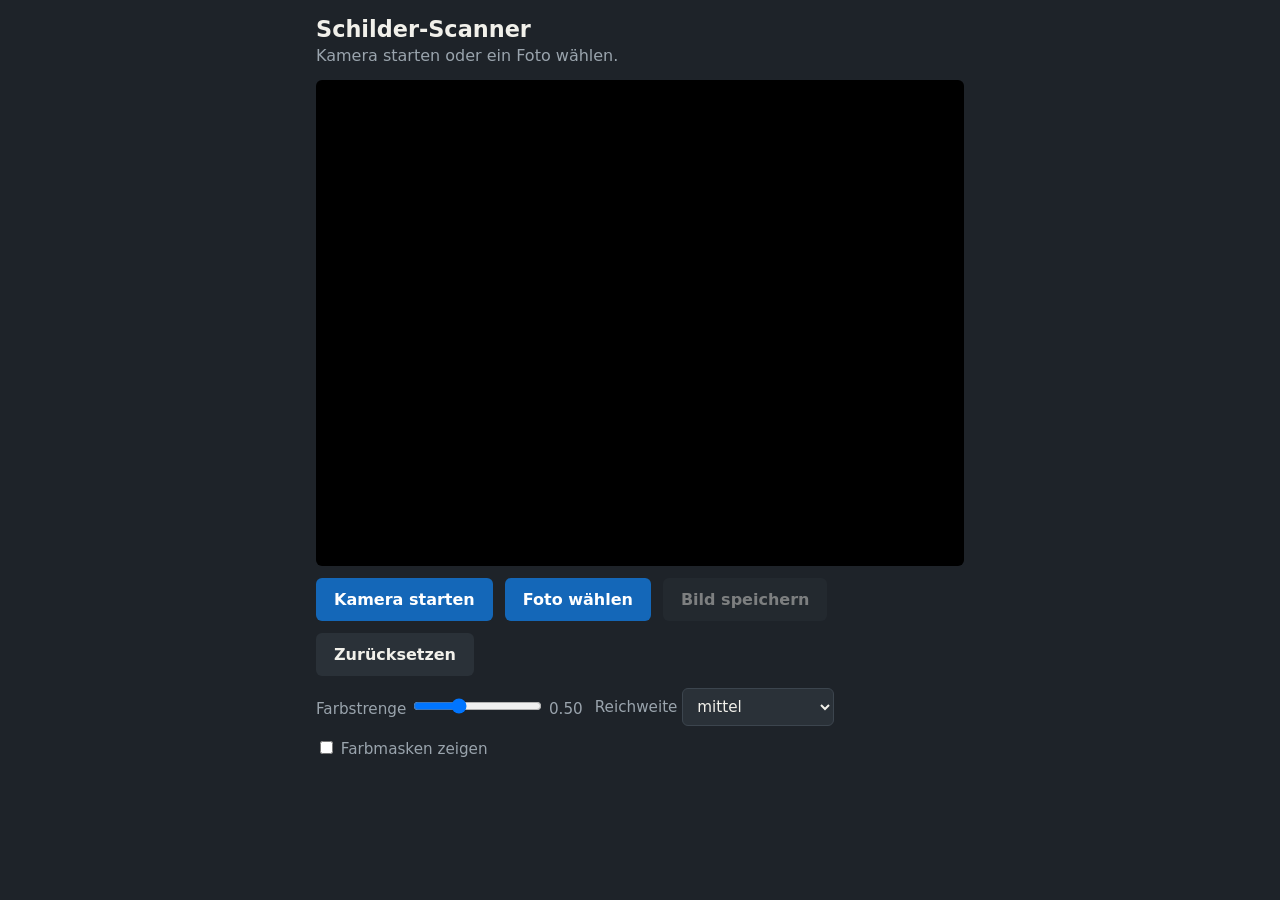
<file: index.html>
<!doctype html>
<html lang="de">
<head>
<meta charset="utf-8">
<meta name="viewport" content="width=device-width, initial-scale=1, viewport-fit=cover">
<meta name="theme-color" content="#1e2329">
<title>Schilder-Scanner</title>
<link rel="stylesheet" href="src/style.css">
</head>
<body>
<main>
  <h1>Schilder-Scanner</h1>
  <p id="status" role="status" aria-live="polite">Kamera starten oder ein Foto wählen.</p>
  <div class="stage">
    <canvas id="view" width="640" height="480"></canvas>
    <!-- Das Video wird nie angezeigt, nur als Bildquelle für das Canvas genutzt -->
    <video id="video" playsinline muted></video>
  </div>
  <div class="row">
    <button id="camBtn" type="button">Kamera starten</button>
    <label class="btn">Foto wählen<input id="file" type="file" accept="image/*"></label>
    <button id="saveBtn" type="button" class="ghost" disabled>Bild speichern</button>
    <button id="resetBtn" type="button" class="ghost">Zurücksetzen</button>
  </div>
  <div class="row tune">
    <label>Farbstrenge <input id="sat" type="range" min="0.35" max="0.8" step="0.05" value="0.5"> <output id="satOut">0.50</output></label>
    <label>Reichweite <select id="res">
      <option value="160">nah · schnell</option>
      <option value="240" selected>mittel</option>
      <option value="360">fern · langsam</option>
    </select></label>
    <label><input id="maskCb" type="checkbox"> Farbmasken zeigen</label>
  </div>
  <ul id="list"></ul>
</main>
<script src="src/detector.js"></script>
<script src="src/app.js"></script>
</body>
</html>
</file>
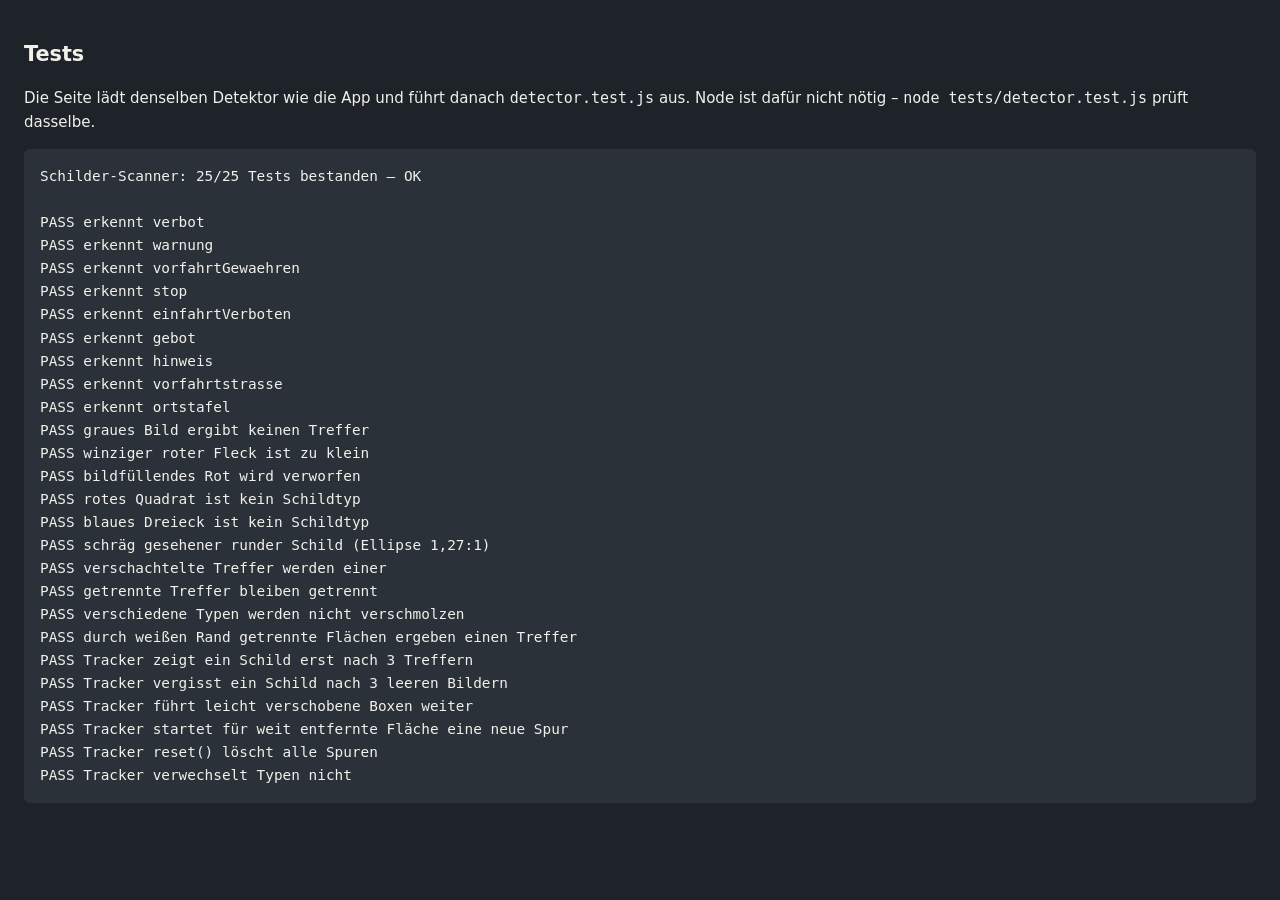
<file: tests/index.html>
<!doctype html>
<html lang="de">
<head>
<meta charset="utf-8">
<meta name="viewport" content="width=device-width, initial-scale=1">
<title>Tests – Schilder-Scanner</title>
<style>
  body { margin: 0; padding: 24px; background: #1e2329; color: #f1f0ea;
    font: 15px/1.6 Bahnschrift, "DIN Alternate", system-ui, sans-serif; }
  h1 { font-size: 1.3rem; }
  #result { background: #2a3138; padding: 16px; border-radius: 6px; white-space: pre-wrap; font-size: .9rem; }
  pre { white-space: pre-wrap; }
</style>
</head>
<body>
<h1>Tests</h1>
<p>Die Seite lädt denselben Detektor wie die App und führt danach <code>detector.test.js</code> aus.
   Node ist dafür nicht nötig – <code>node tests/detector.test.js</code> prüft dasselbe.</p>
<script src="../src/detector.js"></script>
<script src="detector.test.js"></script>
</body>
</html>
</file>
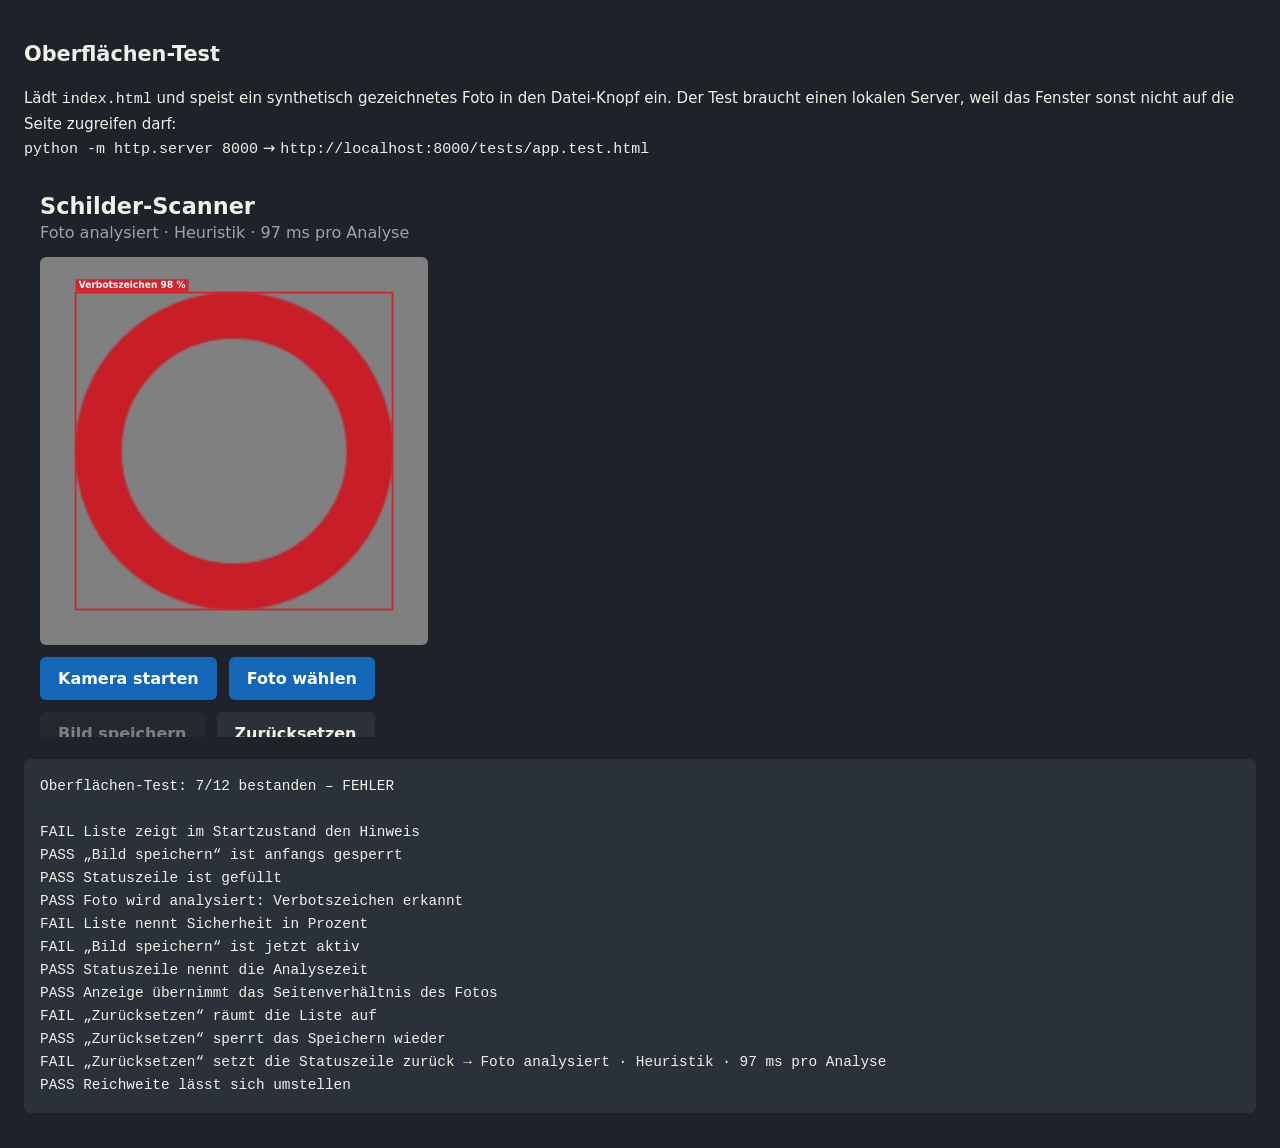
<file: tests/app.test.html>
<!doctype html>
<html lang="de">
<head>
<meta charset="utf-8">
<meta name="viewport" content="width=device-width, initial-scale=1">
<title>Oberflächen-Test – Schilder-Scanner</title>
<style>
  body { margin: 0; padding: 24px; background: #1e2329; color: #f1f0ea;
    font: 15px/1.6 Bahnschrift, "DIN Alternate", system-ui, sans-serif; }
  h1 { font-size: 1.3rem; }
  #result { background: #2a3138; padding: 16px; border-radius: 6px; white-space: pre-wrap; font-size: .9rem; }
  iframe { width: 420px; height: 560px; border: 0; background: #000; border-radius: 6px; }
</style>
</head>
<body>
<h1>Oberflächen-Test</h1>
<p>Lädt <code>index.html</code> und speist ein synthetisch gezeichnetes Foto in den Datei-Knopf ein.
   Der Test braucht einen lokalen Server, weil das Fenster sonst nicht auf die Seite zugreifen darf:<br>
   <code>python -m http.server 8000</code> → <code>http://localhost:8000/tests/app.test.html</code></p>
<iframe id="app" src="../index.html" title="Schilder-Scanner"></iframe>
<pre id="result">läuft …</pre>
<script>
(function () {
  'use strict';
  const steps = [];
  const check = (name, ok, detail) => steps.push({ name, ok: !!ok, detail: detail || '' });
  const wait = ms => new Promise(r => setTimeout(r, ms));

  /** Wie lange auf das Ergebnis warten (großzügig: Handys sind langsam). */
  const TIMEOUT_MS = 3000;

  function report() {
    const failed = steps.filter(s => !s.ok);
    const head = 'Oberflächen-Test: ' + (steps.length - failed.length) + '/' + steps.length +
      ' bestanden' + (failed.length ? ' – FEHLER' : ' – OK');
    document.title = head;
    document.getElementById('result').textContent = head + '\n\n' +
      steps.map(s => (s.ok ? 'PASS ' : 'FAIL ') + s.name + (s.ok || !s.detail ? '' : ' → ' + s.detail)).join('\n');
  }

  /** Verbotszeichen malen: roter Ring auf grauem Grund (200 × 200). */
  function signImage() {
    const cv = document.createElement('canvas');
    cv.width = cv.height = 200;
    const c = cv.getContext('2d');
    c.fillStyle = '#808080'; c.fillRect(0, 0, 200, 200);
    c.strokeStyle = '#c81e28'; c.lineWidth = 24;
    c.beginPath(); c.arc(100, 100, 70, 0, Math.PI * 2); c.stroke();
    return cv;
  }

  async function run() {
    const doc = document.getElementById('app').contentDocument;
    const list = doc.getElementById('list'), status = doc.getElementById('status');
    const saveBtn = doc.getElementById('saveBtn');

    check('Liste zeigt im Startzustand den Hinweis', /Noch kein Schild/.test(list.textContent));
    check('„Bild speichern“ ist anfangs gesperrt', saveBtn.disabled);
    check('Statuszeile ist gefüllt', status.textContent.length > 10, status.textContent);

    // Foto über den echten Datei-Knopf einspeisen (DataTransfer, wie es der Browser tut).
    const res = await fetch(signImage().toDataURL('image/png'));
    const file = new File([await res.blob()], 'test.png', { type: 'image/png' });
    const dt = new DataTransfer();
    dt.items.add(file);
    const input = doc.getElementById('file');
    input.files = dt.files;
    input.dispatchEvent(new Event('change', { bubbles: true }));

    const t0 = performance.now();
    while (performance.now() - t0 < TIMEOUT_MS && !/Verbotszeichen/.test(list.textContent)) await wait(50);

    check('Foto wird analysiert: Verbotszeichen erkannt', /Verbotszeichen/.test(list.textContent),
      list.textContent.slice(0, 60));
    check('Liste nennt Sicherheit in Prozent', /%/.test(list.textContent));
    check('„Bild speichern“ ist jetzt aktiv', !saveBtn.disabled);
    check('Statuszeile nennt die Analysezeit', /ms/.test(status.textContent), status.textContent);
    check('Anzeige übernimmt das Seitenverhältnis des Fotos',
      doc.getElementById('view').height === 640, 'Höhe ' + doc.getElementById('view').height);

    doc.getElementById('resetBtn').click();
    await wait(100);
    check('„Zurücksetzen“ räumt die Liste auf', /Noch kein Schild/.test(list.textContent));
    check('„Zurücksetzen“ sperrt das Speichern wieder', saveBtn.disabled);
    check('„Zurücksetzen“ setzt die Statuszeile zurück',
      /Kamera starten|Foto wählen/.test(status.textContent), status.textContent);

    // Reichweite umstellen darf nicht abstürzen und die Analyse erneut auslösen.
    const res2 = doc.getElementById('res');
    res2.value = '160';
    res2.dispatchEvent(new Event('change', { bubbles: true }));
    await wait(100);
    check('Reichweite lässt sich umstellen', res2.value === '160');
  }

  const frame = document.getElementById('app');
  // Beim Laden dieses Skripts ist das Fenster oft noch „about:blank“ – deshalb auf index.html warten.
  const appDoc = () => (frame.contentDocument && frame.contentDocument.getElementById('view')) ? frame.contentDocument : null;
  let started = false;
  const start = () => {
    if (started) return;
    started = true;
    run().then(report).catch(err => {
      check('Testlauf ohne Fehler', false, (err && err.message) || String(err));
      report();
    });
  };
  if (appDoc()) start();
  else frame.addEventListener('load', start);
})();
</script>
</body>
</html>
</file>
<file: src/style.css>
/* Farben: Asphalt als Grund, Schildfarben nur dort, wo sie etwas bedeuten */
:root { --asphalt:#1e2329; --panel:#2a3138; --marking:#f1f0ea; --muted:#9aa4ad; --blue:#1467b8; }
* { box-sizing: border-box; }
body { margin:0; background:var(--asphalt); color:var(--marking);
  font-family: Bahnschrift, "DIN Alternate", "Segoe UI", system-ui, sans-serif; /* DIN: Schriftfamilie der Verkehrszeichen */
  padding: env(safe-area-inset-top) 0 env(safe-area-inset-bottom); }
main { max-width: 680px; margin: 0 auto; padding: 16px; }
h1 { font-size: 1.4rem; margin: 0 0 4px; }
#status { color: var(--muted); margin: 0 0 12px; min-height: 1.4em; }
.stage { position: relative; background: #000; border-radius: 6px; overflow: hidden; }
.stage canvas { display: block; width: 100%; height: auto; }
.stage video { position: absolute; width: 1px; height: 1px; opacity: 0; pointer-events: none; }
.row { display: flex; flex-wrap: wrap; gap: 12px; align-items: center; margin-top: 12px; }
button, .btn { font: inherit; font-weight: 600; background: var(--blue); color: #fff; border: 0;
  border-radius: 6px; padding: 12px 18px; cursor: pointer; }
button.ghost { background: var(--panel); color: var(--marking); }
button:disabled { opacity: .45; cursor: default; }
select { font: inherit; background: var(--panel); color: var(--marking); border: 1px solid #3c454e;
  border-radius: 6px; padding: 8px 10px; }
.btn input { display: none; }
button:focus-visible, .btn:focus-within, input:focus-visible { outline: 3px solid var(--marking); outline-offset: 2px; }
.tune { color: var(--muted); font-size: .95rem; }
ul { list-style: none; padding: 0; margin: 16px 0 0; display: grid; gap: 8px; }
li { background: var(--panel); border-left: 8px solid var(--c, var(--muted)); padding: 10px 14px; border-radius: 0 6px 6px 0; }
li span { color: var(--muted); margin-left: 8px; }
li .conf { float: right; margin-left: 8px; font-variant-numeric: tabular-nums; }
li p { margin: 4px 0 0; color: var(--muted); font-size: .9rem; }
li.leer { border-left-color: var(--muted); color: var(--muted); }
</file>
